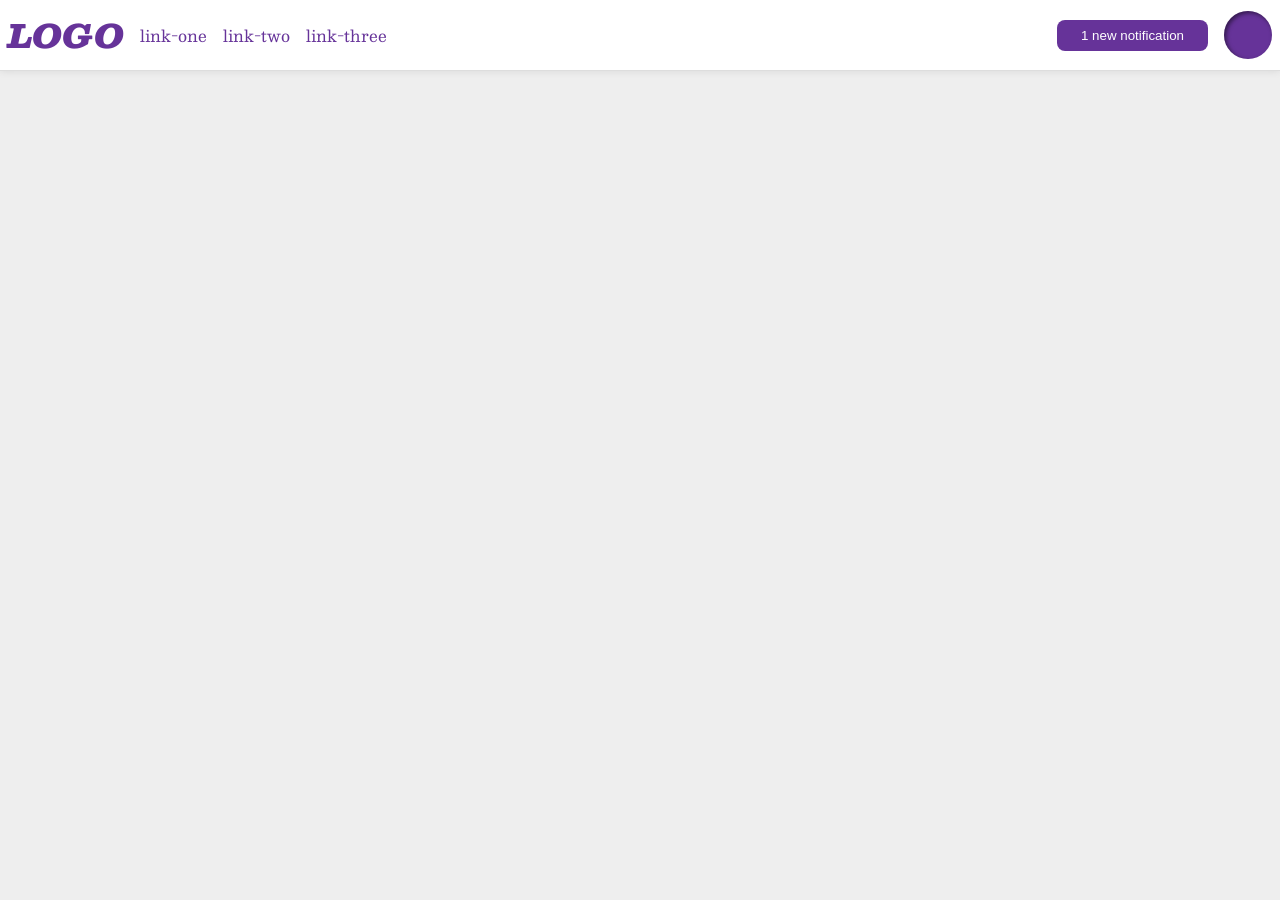
<file: foundations/flex/03-flex-header-2/index.html>
<!DOCTYPE html>
<html lang="en">
  <head>
    <meta charset="UTF-8">
    <meta http-equiv="X-UA-Compatible" content="IE=edge">
    <meta name="viewport" content="width=device-width, initial-scale=1.0">
    <title>Flex Header 2</title>
    <link rel="stylesheet" href="style.css">
  </head>
  <body>
    <div class="header">
      <div class="left-side">
        <div class="logo">
          LOGO
        </div>
        <ul class="links">
          <li><a href="https://google.com">link-one</a></li>
          <li><a href="https://google.com">link-two</a></li>
          <li><a href="https://google.com">link-three</a></li>
        </ul>
      </div>
      <div class="right-side">
        <button class="notifications">
          1 new notification
        </button>
        <div class="profile-image"></div>
      </div>

    </div>
  </body>
</html>
</file>
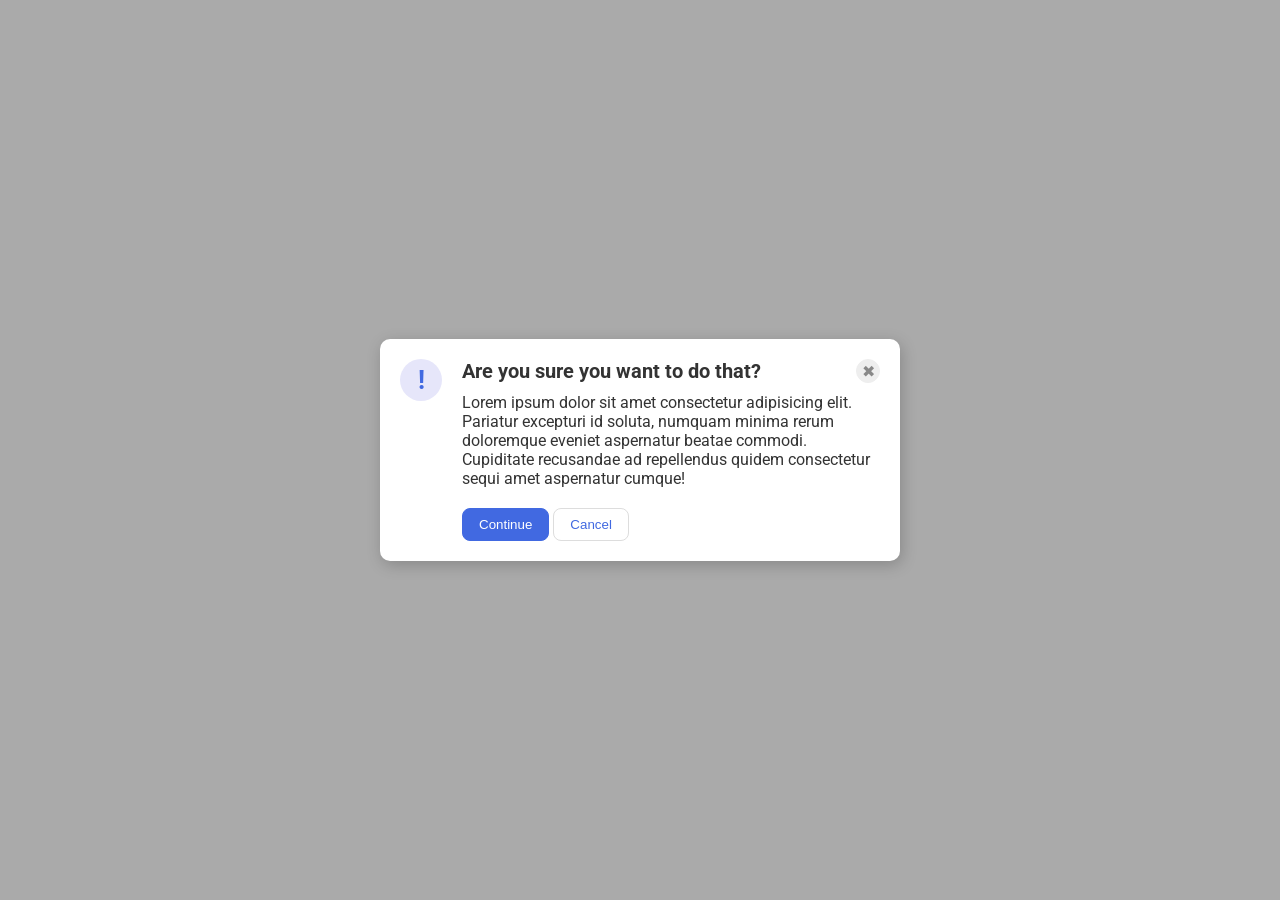
<file: foundations/flex/05-flex-modal/index.html>
<!DOCTYPE html>
<html lang="en">
  <head>
    <meta charset="UTF-8">
    <meta http-equiv="X-UA-Compatible" content="IE=edge">
    <meta name="viewport" content="width=device-width, initial-scale=1.0">
    <link rel="stylesheet" href="style.css">
    <title>Modal</title>
  </head>
  <body>
    <div class="modal">
      <div class="icon">!</div>
      <div class="section">
        <div class="header-container">
          <div class="header">Are you sure you want to do that?</div>
          <button class="close-button">✖</button>
        </div>
        <div class="text">Lorem ipsum dolor sit amet consectetur adipisicing elit. Pariatur excepturi id soluta, numquam minima rerum doloremque eveniet aspernatur beatae commodi. Cupiditate recusandae ad repellendus quidem consectetur sequi amet aspernatur cumque!</div>
        <button class="continue">Continue</button>
        <button class="cancel">Cancel</button>
      </div>
    </div>
  </body>
</html>
</file>
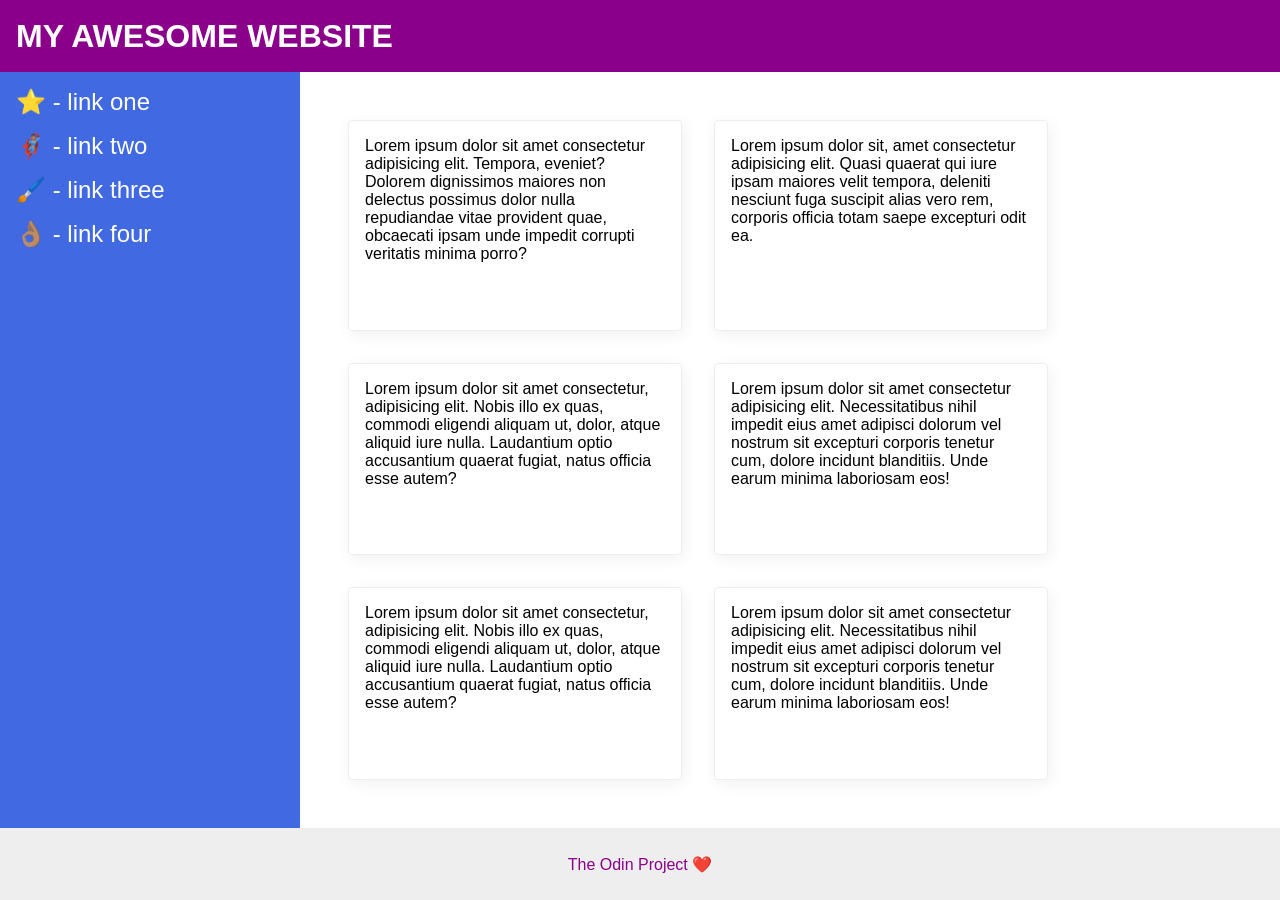
<file: foundations/flex/07-flex-layout-2/index.html>
<!DOCTYPE html>
<html lang="en">
  <head>
    <meta charset="UTF-8">
    <meta http-equiv="X-UA-Compatible" content="IE=edge">
    <meta name="viewport" content="width=device-width, initial-scale=1.0">
    <title>The Holy Grail</title>
    <link rel="stylesheet" href="style.css">
  </head>
  <body>
    <div class="header">
      MY AWESOME WEBSITE
    </div>
    <div class="content">
      <div class="sidebar">
        <ul>
          <li><a href="#">⭐ - link one</a></li>
          <li><a href="#">🦸🏽‍♂️ - link two</a></li>
          <li><a href="#">🖌️ - link three</a></li>
          <li><a href="#">👌🏽 - link four</a></li>
        </ul>
      </div>
      <div class="cards-container">
        <div class="card">Lorem ipsum dolor sit amet consectetur adipisicing elit. Tempora, eveniet? Dolorem dignissimos maiores non delectus possimus dolor nulla repudiandae vitae provident quae, obcaecati ipsam unde impedit corrupti veritatis minima porro?</div>
        <div class="card">Lorem ipsum dolor sit, amet consectetur adipisicing elit. Quasi quaerat qui iure ipsam maiores velit tempora, deleniti nesciunt fuga suscipit alias vero rem, corporis officia totam saepe excepturi odit ea.</div>
        <div class="card">Lorem ipsum dolor sit amet consectetur, adipisicing elit. Nobis illo ex quas, commodi eligendi aliquam ut, dolor, atque aliquid iure nulla. Laudantium optio accusantium quaerat fugiat, natus officia esse autem?</div>
        <div class="card">Lorem ipsum dolor sit amet consectetur adipisicing elit. Necessitatibus nihil impedit eius amet adipisci dolorum vel nostrum sit excepturi corporis tenetur cum, dolore incidunt blanditiis. Unde earum minima laboriosam eos!</div>
        <div class="card">Lorem ipsum dolor sit amet consectetur, adipisicing elit. Nobis illo ex quas, commodi eligendi aliquam ut, dolor, atque aliquid iure nulla. Laudantium optio accusantium quaerat fugiat, natus officia esse autem?</div>
        <div class="card">Lorem ipsum dolor sit amet consectetur adipisicing elit. Necessitatibus nihil impedit eius amet adipisci dolorum vel nostrum sit excepturi corporis tenetur cum, dolore incidunt blanditiis. Unde earum minima laboriosam eos!</div>
      </div>
    </div>

    <div class="footer">
      The Odin Project ❤️
    </div>
  </body>
</html>
</file>
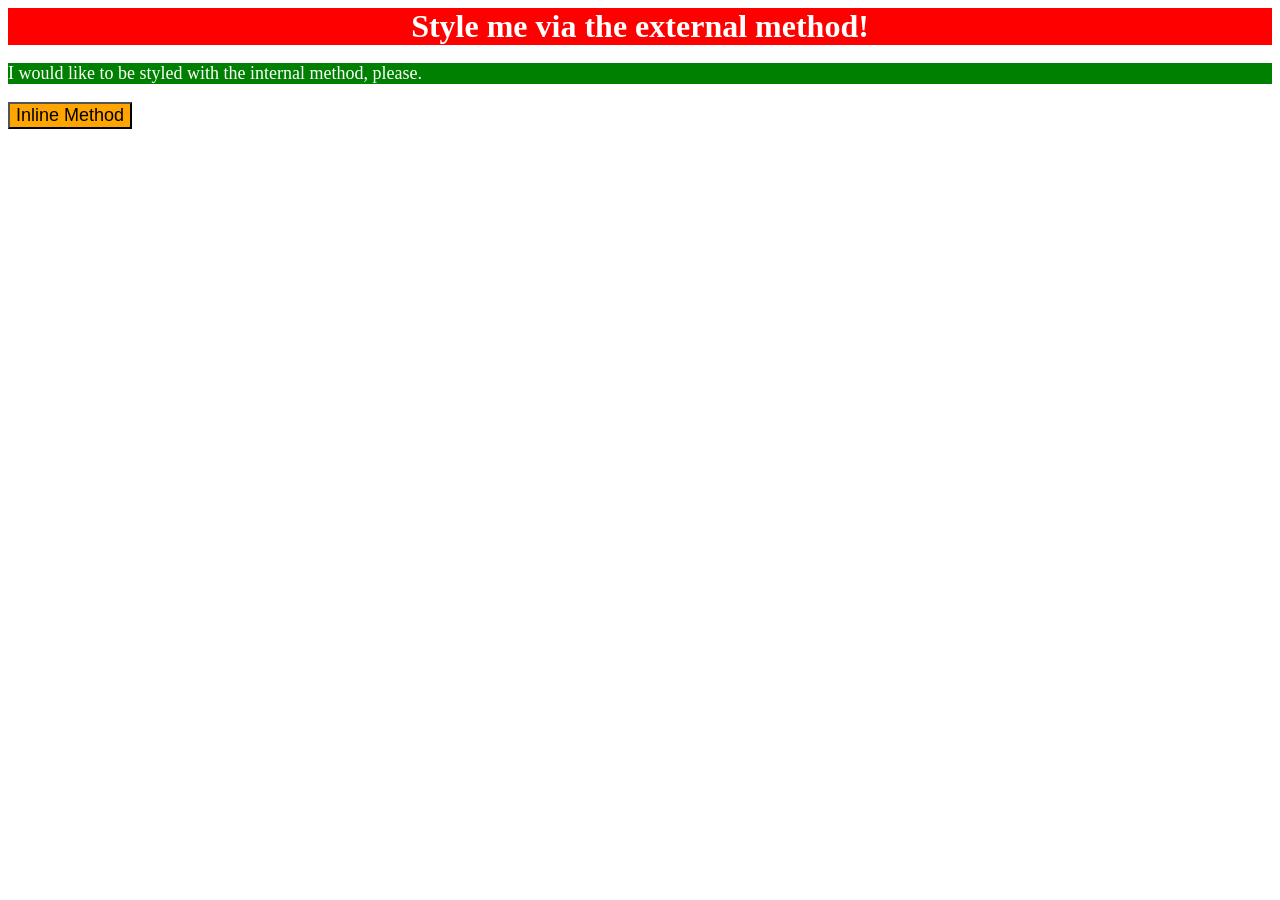
<file: foundations/intro-to-css/01-css-methods/index.html>
<!DOCTYPE html>
<html lang="en">
  <head>
    <meta charset="UTF-8">
    <meta http-equiv="X-UA-Compatible" content="IE=edge">
    <meta name="viewport" content="width=device-width, initial-scale=1.0">
    <title>Methods for Adding CSS</title>
    <link rel="stylesheet" href="styles.css">
    <style>
      p {
        background-color: green;
        color: white;
        font-size: 18px;
      }
    </style>
  </head>
  <body>
    <div>Style me via the external method!</div>
    <p>I would like to be styled with the internal method, please.</p>
    <button style="background-color: orange; font-size:18px;">Inline Method</button>
  </body>
</html>
</file>
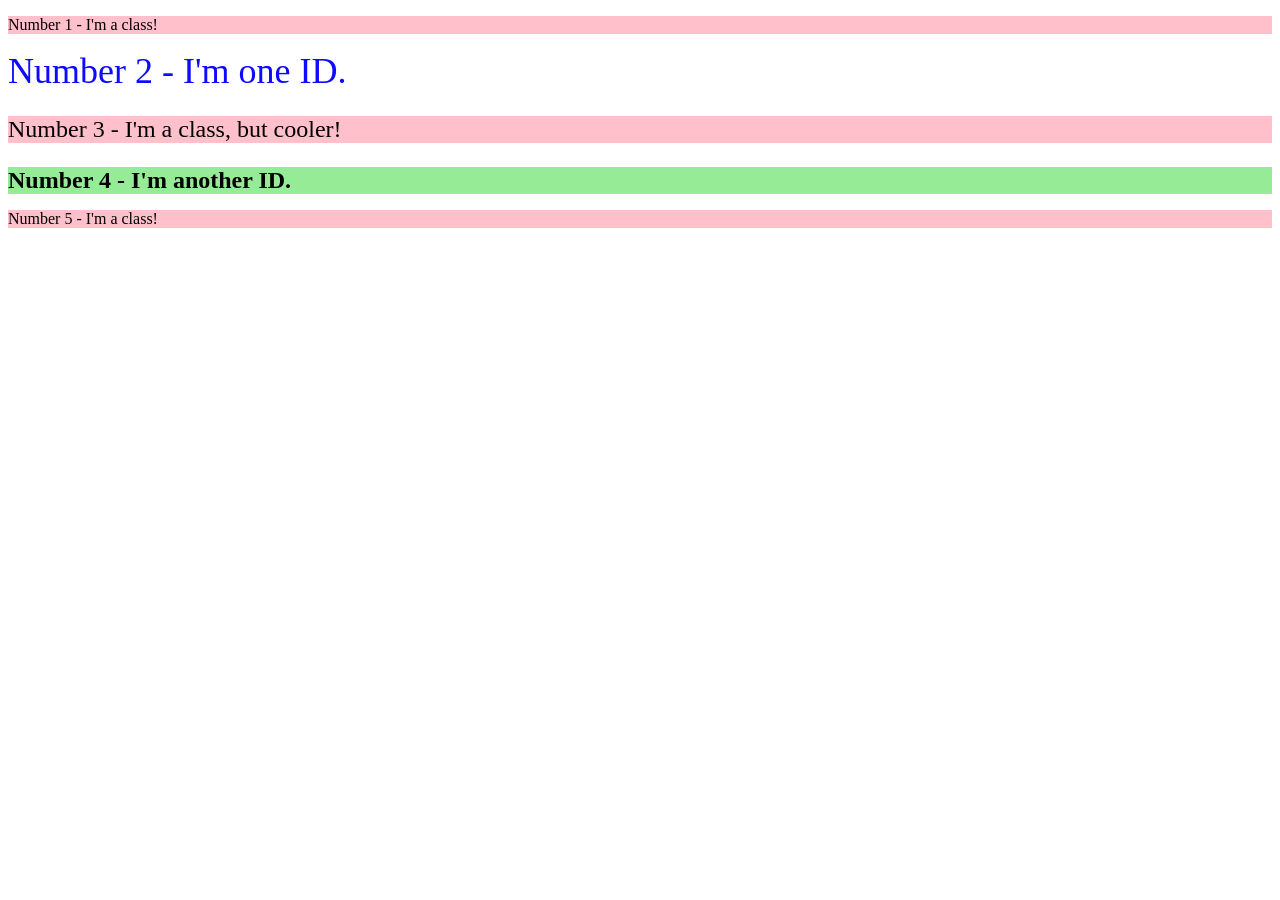
<file: foundations/intro-to-css/02-class-id-selectors/index.html>
<!DOCTYPE html>
<html lang="en">
  <head>
    <meta charset="UTF-8">
    <meta http-equiv="X-UA-Compatible" content="IE=edge">
    <meta name="viewport" content="width=device-width, initial-scale=1.0">
    <title>Class and ID Selectors</title>
    <link rel="stylesheet" href="style.css">
  </head>
  <body>
    <p class="odd-number">Number 1 - I'm a class!</p>
    <div id="two">Number 2 - I'm one ID.</div>
    <p class="odd-number adjust-font-size">Number 3 - I'm a class, but cooler!</p>
    <div id="four" class="adjust-font-size">Number 4 - I'm another ID.</div>
    <p class="odd-number">Number 5 - I'm a class!</p>
  </body>
</html>
</file>
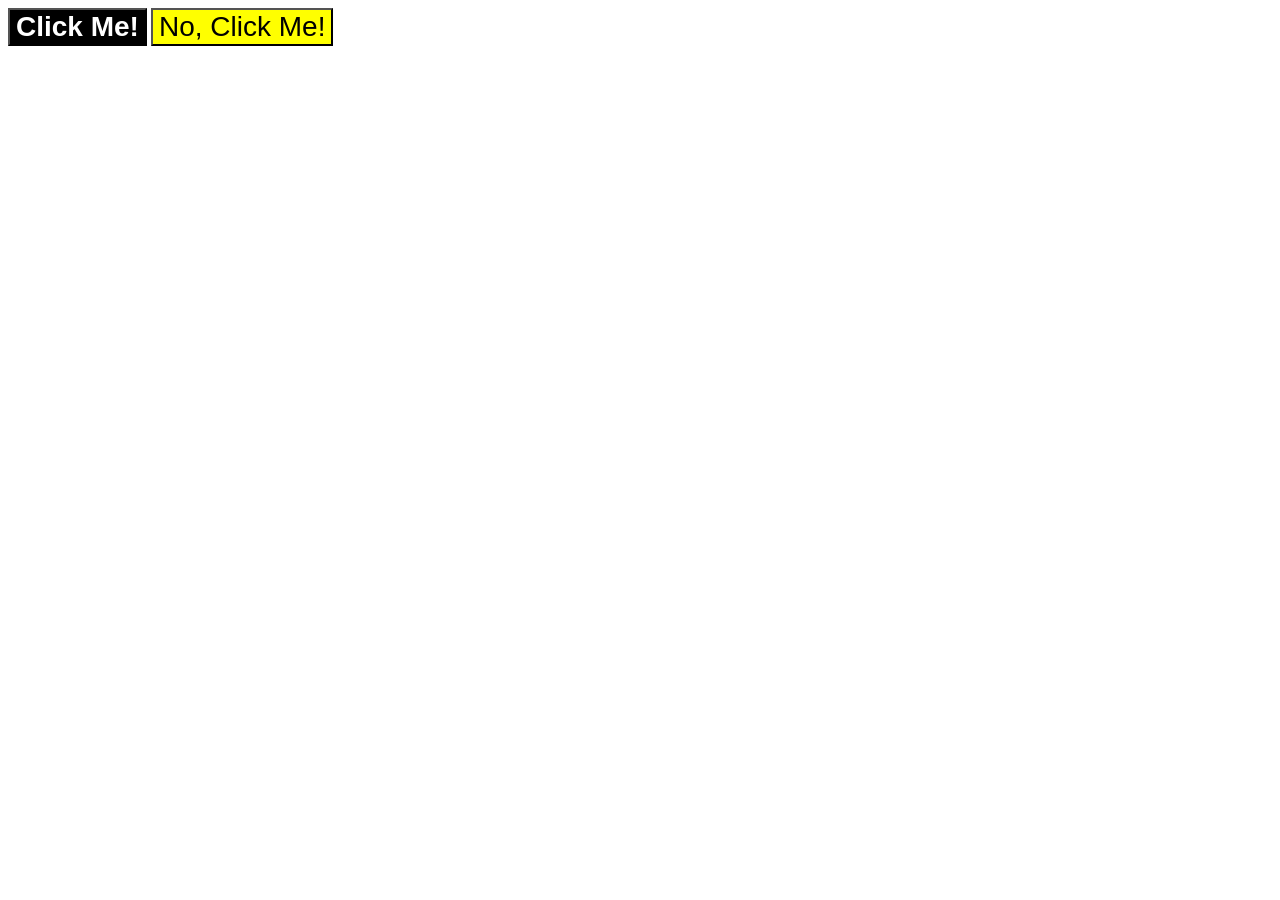
<file: foundations/intro-to-css/03-grouping-selectors/index.html>
<!DOCTYPE html>
<html lang="en">
  <head>
    <meta charset="UTF-8">
    <meta http-equiv="X-UA-Compatible" content="IE=edge">
    <meta name="viewport" content="width=device-width, initial-scale=1.0">
    <title>Grouping Selectors</title>
    <link rel="stylesheet" href="style.css">
  </head>
  <body>
    <button class="left-btn">Click Me!</button>
    <button class="right-btn">No, Click Me!</button>
  </body>
</html>
</file>
<file: foundations/flex/03-flex-header-2/style.css>
/* this is some magical font-importing.  
you'll learn about it later. */
@import url('https://fonts.googleapis.com/css2?family=Besley:ital,wght@0,400;1,900&display=swap');

body {
  margin: 0;
  background: #eee;
  font-family: Besley, serif;
}

.header {
  background: white;
  border-bottom: 1px solid #ddd;
  box-shadow: 0 0 8px rgba(0,0,0,.1);
  display: flex;
  justify-content: space-between;
  padding: 8px;
}

.profile-image {
  background: rebeccapurple;
  box-shadow: inset 2px 2px 4px rgba(0,0,0,.5);
  border-radius: 50%;
  width: 48px;
  height: 48px;
}

.logo {
  color: rebeccapurple;
  font-size: 32px;
  font-weight: 900;
  font-style: italic;
}

button {
  border: none;
  border-radius: 8px;
  background: rebeccapurple;
  color: white;
  padding: 8px 24px;
}

a {
  /* this removes the line under our links */
  text-decoration: none;
  color: rebeccapurple;
}

ul {
  list-style-type: none;
  margin: 0;
  padding:0;
}

.left-side, .right-side, ul {
  display: flex;
  gap: 16px;
  align-items: center;
}
</file>
<file: foundations/flex/05-flex-modal/style.css>
@import url('https://fonts.googleapis.com/css2?family=Roboto:wght@400;700&display=swap');

html, body {
  height: 100%;
}

body {
  font-family: Roboto, sans-serif;
  margin: 0;
  background: #aaa;
  color: #333;
  /* I'll give you this one for free lol */
  display: flex;
  align-items: center;
  justify-content: center;
}

.modal {
  background: white;
  width: 480px;
  border-radius: 10px;
  box-shadow: 2px 4px 16px rgba(0,0,0,.2);
  display:flex;
  gap: 20px;
  padding: 20px;
}

.icon {
  color: royalblue;
  font-size: 26px;
  font-weight: 700;
  background: lavender;
  width: 42px;
  height: 42px;
  border-radius: 50%;
  display: flex;
  align-items: center;
  justify-content: center;
  flex-shrink: 0;
}

.close-button {
  background: #eee;
  border-radius: 50%;
  color: #888;
  font-weight: 400;
  font-size: 16px;
  height: 24px;
  width: 24px;
  display: flex;
  align-items: center;
  justify-content: center;
  border: 1px solid #eee;
  padding: 0;
}

button {
  cursor: pointer;
  padding: 8px 16px;
  border-radius: 8px;
}

button.continue {
  background: royalblue;
  border: 1px solid royalblue;
  color: white;
}

button.cancel {
  background: white;
  border: 1px solid #ddd;
  color: royalblue;
}


.header-container {
  display: flex;
  justify-content: space-between;
  margin-bottom: 10px;
}

.header {
  font-size: 20px;
  font-weight: bold;
}

.text {
  margin-bottom: 20px;
}
</file>
<file: foundations/flex/07-flex-layout-2/style.css>
body {
  font-family: -apple-system, BlinkMacSystemFont, 'Segoe UI', Roboto, Oxygen, Ubuntu, Cantarell, 'Open Sans', 'Helvetica Neue', sans-serif;
  margin: 0;
  min-height: 100vh;
  display: flex;
  flex-direction: column;
}

.header {
  height: 72px;
  background: darkmagenta;
  color: white;
  font-size: 32px; 
  font-weight: 900;
  display: flex;
  align-items: center;
  padding-left: 16px;
}

.footer {
  height: 72px;
  background: #eee;
  color: darkmagenta;
  display:flex;
  justify-content: center;
  align-items: center;
}

.sidebar {
  width: 300px;
  background: royalblue;
  box-sizing: border-box;
  flex-shrink: 0;
  padding: 16px;
}


.sidebar ul{
  list-style: none;
  padding: 0;
  margin: 0;
}

.sidebar a {
  text-decoration: none;
  color: white;
  font-size: 24px;
}

.sidebar li {
  margin-bottom:  16px;
}

.card {
  border: 1px solid #eee;
  box-shadow: 2px 4px 16px rgba(0,0,0,.06);
  border-radius: 4px;
  width: 300px;
  padding: 16px;
}

.content {
  display: flex;
  flex: 1;
}

.cards-container {
  padding: 48px;
  display:flex;
  flex-wrap: wrap;
  gap: 32px;
}
</file>
<file: foundations/intro-to-css/01-css-methods/styles.css>
div {
    background-color: red;
    color: white;
    font-size: 32px;
    font-weight: bold;
    text-align: center;
}
</file>
<file: foundations/intro-to-css/02-class-id-selectors/style.css>
/* Add CSS Styling */
.odd-number {
    background-color: #ffc0cb;
    font: "Verdana", "DejaVu Sans", "sans-serif";
}

#two {
    font-size: 36px;
    color: #0e0aff;
}

.adjust-font-size {
    font-size:24px;
}

#four {
    font-weight: bold;
    background-color: #96eb96;
}
</file>
<file: foundations/intro-to-css/03-grouping-selectors/style.css>
/* Add CSS Styling */
.left-btn {
    color: rgb(255,255,255);
    background-color: #000000;
    font-weight: bold;
}

.right-btn {
    background-color: yellow;
}

.left-btn, .right-btn {
    font-size: 28px;
    font:Helvetica, "Times New Roman", sans-serif; 
}
</file>
